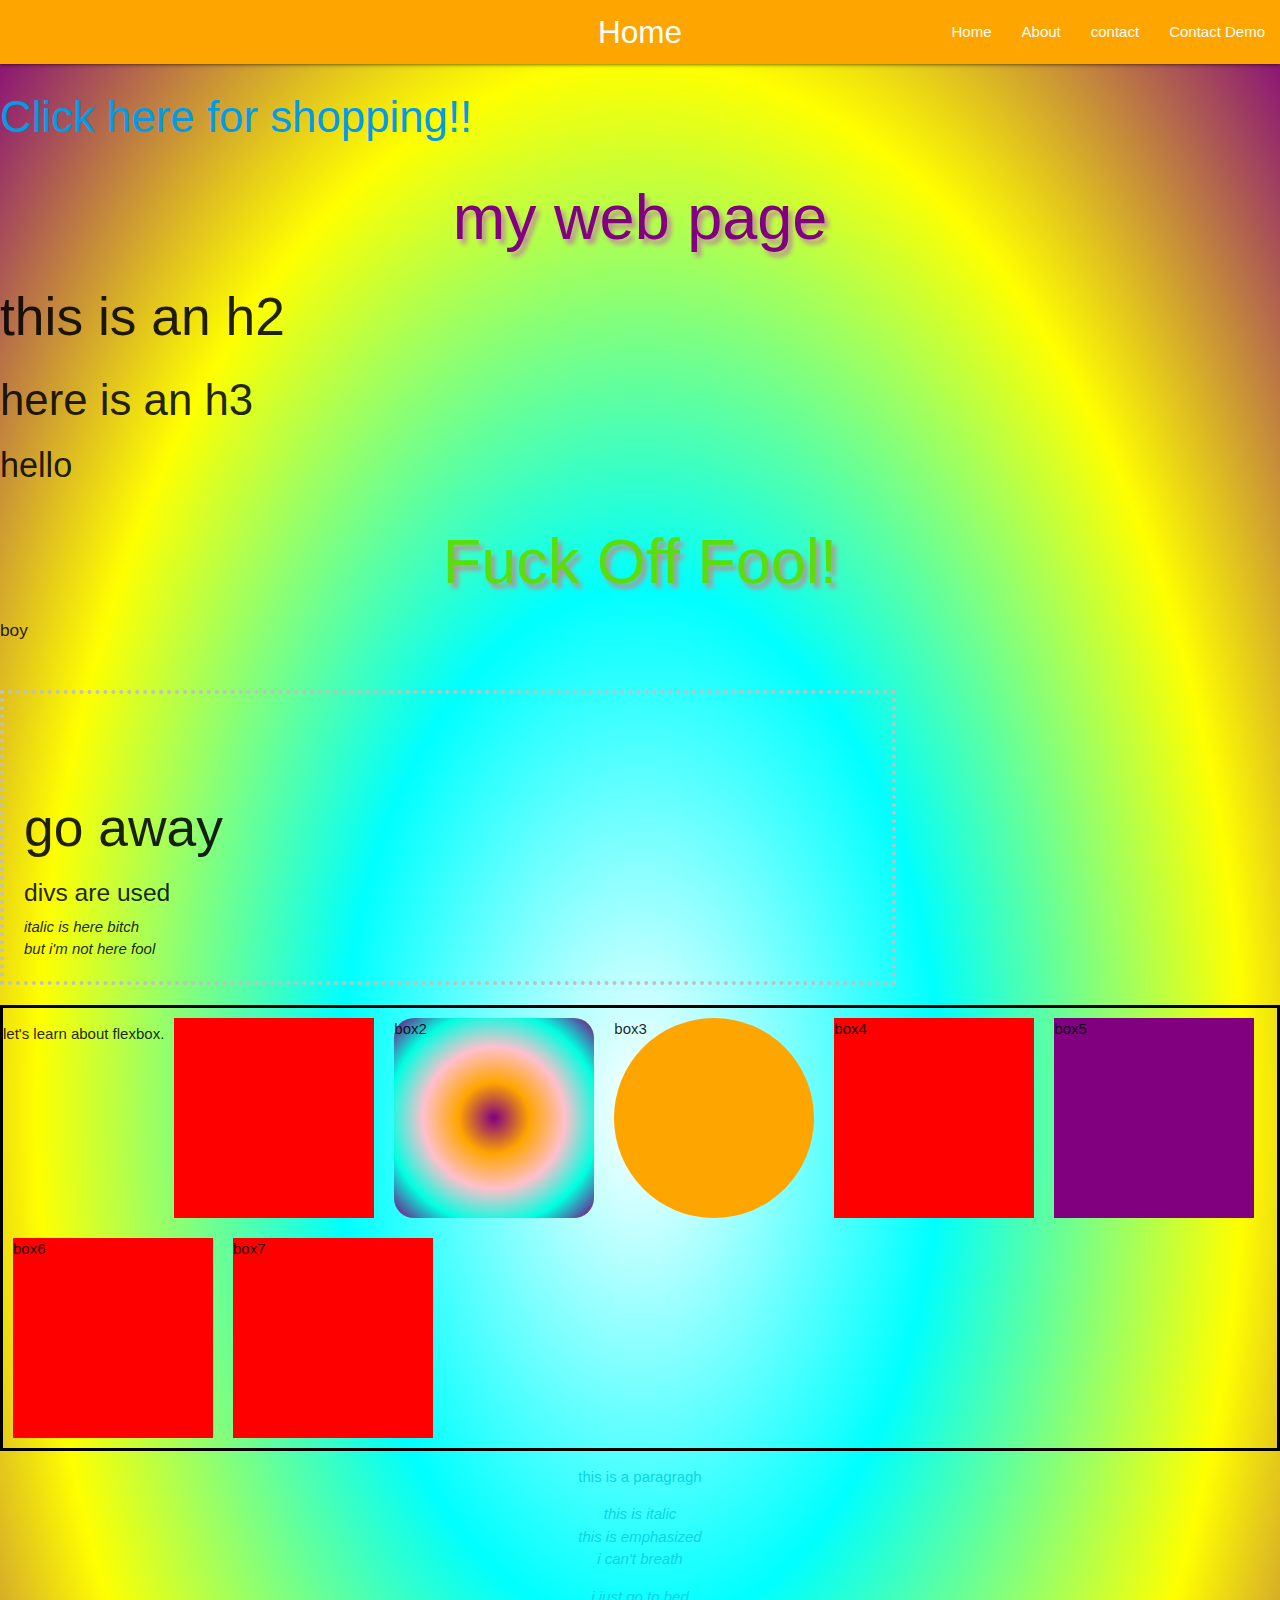
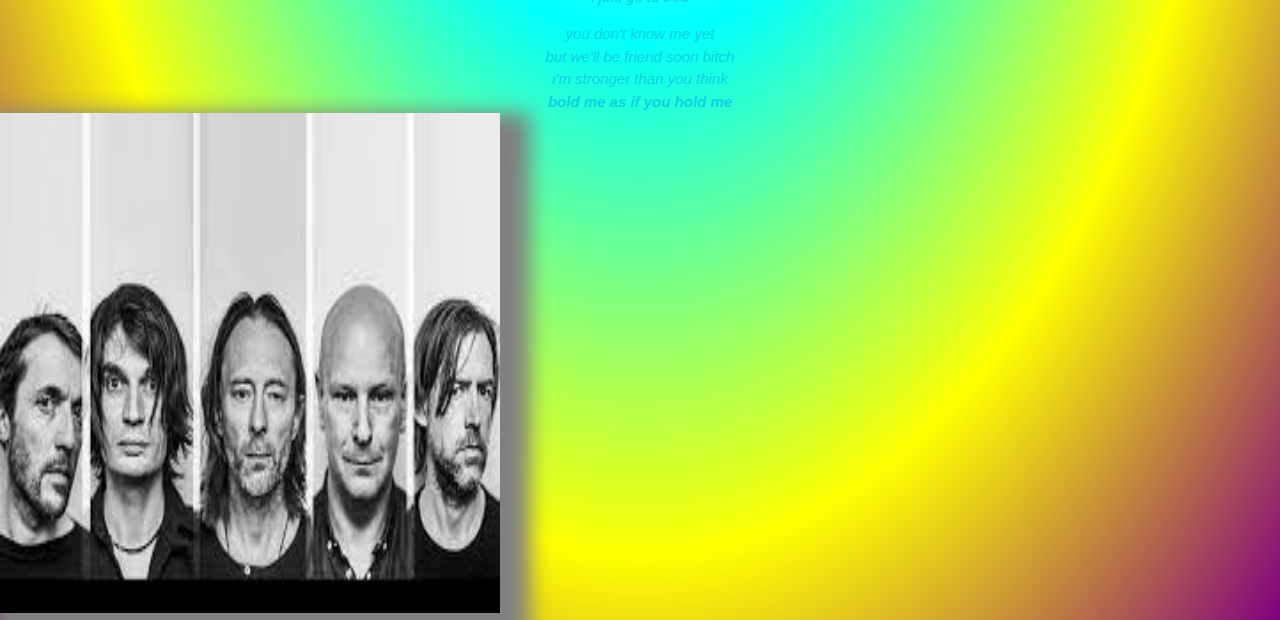
<file: index.html>
<!DOCTYPE html>
<html lang="en">
<head>
    <meta charset="UTF-8">
    <meta http-equiv="X-UA-Compatible" content="IE=edge">
    <meta name="viewport" content="width=device-width, initial-scale=1.0">
    <title>home</title>
     <!-- Compiled and minified CSS -->
     <link rel="stylesheet" href="https://cdnjs.cloudflare.com/ajax/libs/materialize/1.0.0/css/materialize.min.css">
    <link rel="stylesheet" href="style.css">
 

</head>
<body>
    <header>
        <nav>
            <div class="nav-wrapper">
              <a href="#!" class="brand-logo center">Home</a>
              <ul class="right hide-on-med-and-down">
                <li><a href="test.html">Home</a></li>
                <li><a href="about.html">About</a></li>
                <li><a href="contact.html">contact</a></li>
                <li><a href="contact demo.html">Contact Demo</a></li>
              </ul>
            </div>
          </nav>
       <!--<nav>
         <ul>
                <a href="test.html"><li>home</li></a>
                <a href="about.html"><li>about</li></a>
                <a href="contact.html"><li>contact</li></a>   
                <a href="nothing.html"><li>nothing</li></a>
                <a href="contact demo.html"><li>contact demo</li></a>
            </ul>
        </nav>-->
        <h3><a href="https://p30download.ir/">Click here for shopping!!</a></h3>
    </header>

<h1>
    my web page
</h1>  
<h2>
    this is an h2 
</h2>
<h3>here is an h3</h3>
<h4> hello </h4>
<h1 class="f_word"> Fuck Off Fool!</h1>
<h6>boy</h6>

<div class="container">
<h2> go away </h2>
<h5> divs are used </h5>
<i> italic is here bitch </i><br>
<em> but i'm not here fool </em>
</div>
 <div class="flex"><p>
   let's learn about flexbox.
 </p>
<div class = "box" id="box1"></div>
<div class = "box" id="box2">box2</div>
<div class = "box" id="box3">box3</div>
<div class = "box" id="box4">box4</div>
<div class = "box" id="box5">box5</div>
<div class = "box" id="box6">box6</div>
<div class = "box" id="box7">box7</div>
</div>

<section id="paragraghs">
<p> this is a paragragh</p>   
<i>this is italic<i><br>
<em> this is emphasized</em><br>
<i> i can't breath </i><br>
<p> i just go to bed </p>
<em> you don't know me yet </em><br>
<i> but we'll be friend soon bitch </i><br>
<strong> i'm stronger than you think </strong><br>
<b> bold me as if you hold me </b>
</section>

<a href="about.html">
    <img src="[data-uri]" alt="radiohead" height="500" width="500"></a>
       <!-- Compiled and minified JavaScript -->
       <script src="https://cdnjs.cloudflare.com/ajax/libs/materialize/1.0.0/js/materialize.min.js"></script>
</body>
</html>
</file>
<file: style.css>
h1 {
    color: purple;
    text-align: center;
    text-shadow: 4px 5px 5px rgb(187, 143, 143);
}

.welcome{
    text-align: center;
}


.f_word {
    color:rgba(91, 221, 4, 0.966);
}
#paragraghs {
    text-align: center;
    color: rgb(12, 212, 226)
}
#header {
    color: rgb(174, 114, 53);
}
.container {
    border: 4px dotted silver;
    margin: 50px 1000px 20px 0px;
    padding: 69px 6px 20px 20px;
}
.box {
    height: 200px;
    width:200px;
    background: red;
    margin: 10px;
}

nav {
background: orange;
text-align: center
;
}
a {
    text-decoration-line:none ;
}
nav ul {
    list-style: none;
}
nav li {
    display:inline-block;
    padding:30px
}

img {
    max-width: 100%;
}
 img {
    box-shadow: 10px 20px 20px 20px grey;
 }

 .flex{
    border: 3px solid black;
    display: flex;
    flex-wrap: wrap;
    justify-content: flex-start;

 }

 @keyframes fadeMe {
    0% {
        opacity: 1;
    }
    100% {
        opacity: 0;
    }
}
#box1 {
    animation-name: fadeMe;
    animation-duration: 10s;
    animation-iteration-count: infinite;
    animation-timing-function: linear;
}


@keyframes rotation {
    0%{transform:rotate(90deg);}
    50% {transform:rotate(180deg);}
    100%{transform:rotate(360deg);}
}
#box2 {
    animation-name: rotation;
    animation-duration:5s;
    animation-iteration-count: infinite;
    animation-timing-function: ease-in-out ;
    border-radius: 10%;
    background-image: radial-gradient(circle, purple, orange, pink, rgb(0, 255, 225), purple);
}

@keyframes getbigger {
    0% {transform: scale(1);}
    20% {transform: scale(1.5);}
    40%{transform: scale(3);}
    50% {transform: scale(5);}
    100% {transform: scale(1);}
}
#box3{
    animation: getbigger 20s infinite;
    border-radius: 50%;
    background: orange;
}
@keyframes changecolors {
    0% {background-color: aqua;}
    25% {background-color: red;}
    50% {background-color: yellow;}
    75% {background-color: green;}
    100% {background-color: black;}
}
#box4{
    animation: changecolors 4s infinite ;
}

@keyframes movebox {
    0% {left:0px; top:0px;}
    20% {left: 100px; top:0px;}
    50% {left:100px; top:30px;}
    75% {left:0px; top:200px;}
    100% {left:0px; top:0px;}
}
#box5{
    position: relative;
    background:purple;
    animation: movebox 3s infinite;
}


html{
    background-image: radial-gradient( white, aqua, yellow, purple);
}

form input, textarea,button {
    display: block;
    margin: 30px;
}

.row {
    margin: 30px;
}

.input-field {
    margin: 20px;
}

.contact-box{
    display:flex;
    justify-content: center;
}



.wrapper {
    display: grid;
    grid-gap: 10px;
    grid-template-columns: repeat(5, [col] 20% ) ;
    grid-template-rows: repeat(3, [row] auto  );
    background-color: white;
    color: #444;
  }

  .Box {
    background-color: white;
    color: #fff;
    border-radius: 5px;
    padding: 20px;
    font-size: 150%;
    z-index:10;

  }

  .a {
    grid-column: col / span  2;
    grid-row: row ;
    display: flex;
    justify-content: center;
  }
  .b {
    grid-column: col 4 / span  2 ;
    grid-row: row ;
    display: flex;
    justify-content: center;
  }
  .c {
    grid-column: col / span 5;
    grid-row: row 2 ;
    display: flex;
    justify-content: center;
    background-image: linear-gradient(pink, orange, white);
  }
  .d {
    grid-column: col 2 / span  1 ;
    grid-row: row 3 ;
    display: flex;
    justify-content: center;
  }

  .e {
    grid-column: col 4 / span  1;
    grid-row: row 3;
    display: flex;
    justify-content: center;
  }

  .f {
    grid-column: col 2 / span 3;
    grid-row: row 2  ;
    display: flex;
    justify-content: center;
    background-color: rgba(49,121,207, 0.5);
    z-index: 20;
    background-image: linear-gradient(white, purple, orange);
  }
</file>
